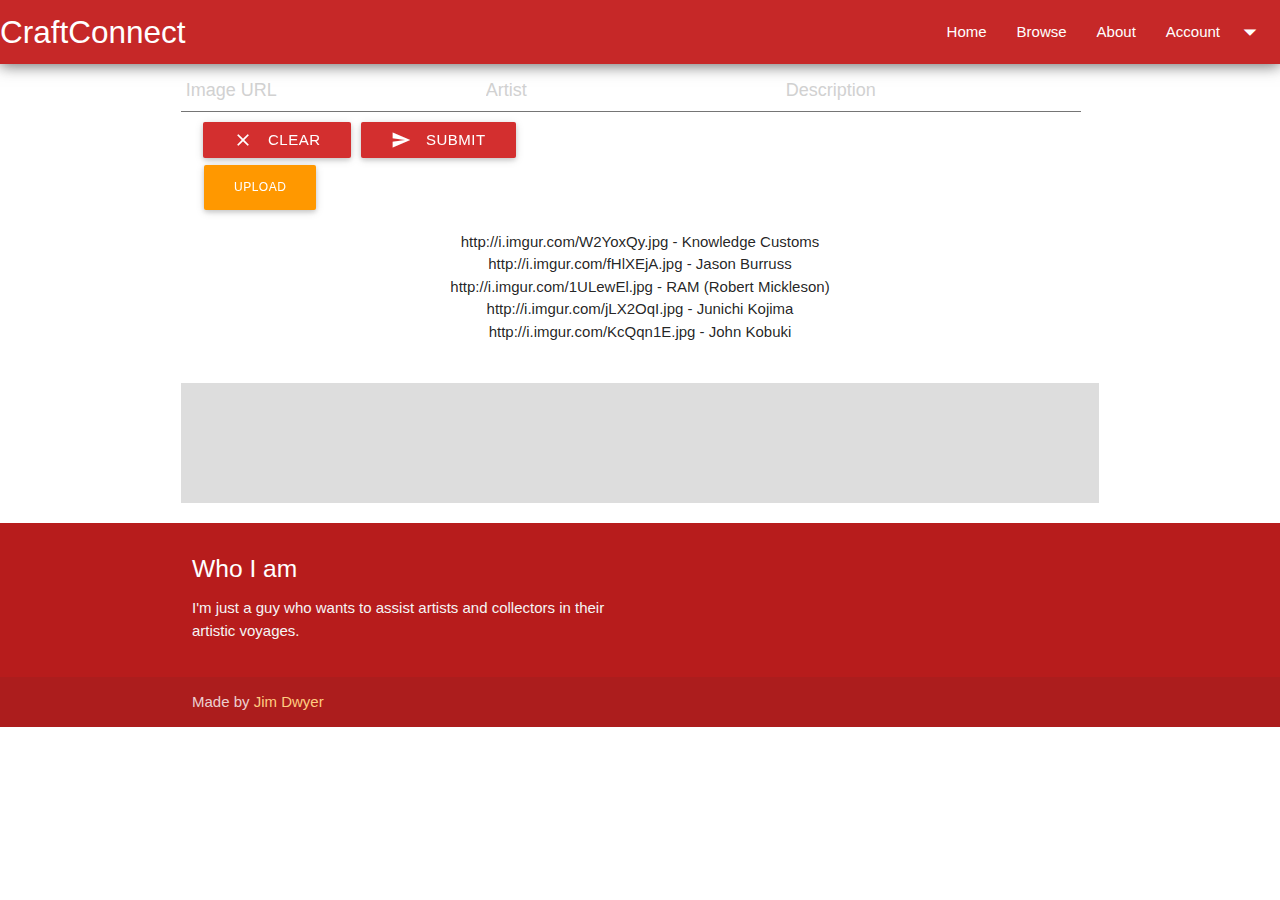
<file: browse.html>
<!DOCTYPE html>
<html lang="en">
    <head>
        <meta http-equiv="Content-Type" content="text/html; charset=UTF-8" />
        <meta name="viewport" content="width=device-width, initial-scale=1, maximum-scale=1.0" />
        <title>Artist Connect</title>
        <!-- CSS  -->
        <link href="https://fonts.googleapis.com/icon?family=Material+Icons" rel="stylesheet">
        <link href="css/materialize.css" type="text/css" rel="stylesheet" media="screen,projection" />
        <link href="css/style.css" type="text/css" rel="stylesheet" media="screen,projection" />
    </head>
    <body><div id="wrapper"></div>
    <ul id="dropdown1" class="dropdown-content">
        <li><a href="#!">Edit Profile</a></li>
        <li><a href="#!">Add Product</a></li>
        <li class="divider"></li>
        <li><a href="#!">Logout</a></li>
    </ul>
    <nav>
        <div class="nav-wrapper red darken-3">
            <a href="#!" class="brand-logo left">CraftConnect</a>
            <a href="#" data-activates="mobile-demo" class="button-collapse"><i class="material-icons">menu</i></a>
            <ul class="right hide-on-med-and-down">
                <li><a href="index.html">Home</a></li>
                <li><a href="browse.html">Browse</a></li>
                <li><a href="#">About</a></li>
                <!-- Dropdown Trigger -->
                <li><a class="dropdown-button" href="#!" data-activates="dropdown1">Account<i class="material-icons right">arrow_drop_down</i></a></li>
            </ul>
        </div>
    </nav>
    <!--Main Content Begin-->
    <div class="section no-pad-bot" id="index-banner">
        <br>
        <br>
        <div class="container">
            <div class="browse-container row">
                <div class="row">
                    <div class="col s12 center-align">
                        
                        <input name="src" class="input input-piece" id="src" placeholder="Image URL" />
                        <input name="artist" class="input input-piece" id="artist" placeholder="Artist" />
                        <input name="description" class="input input-piece" id="description" placeholder="Description" />
                        <div class="row">
                            <div class="col center-align">
                                <!--   <input type="submit" value="submit" id="submit" class="submit"> -->
                                <button class="btn waves-effect waves-light clear buttons red darken-2" type="clear" name="clear" id="clear">Clear
                                <i class="material-icons left">clear</i>
                                </button>
                                <button class="btn waves-effect waves-light submit buttons red darken-2 right" type="submit" name="submit" id="submit">Submit
                                <i class="material-icons left">send</i>
                                </button><div class="col center-align upload">
                                    <form action="#">
                                        <div class="file-field input-field">
                                            
                                            <div class="btn waves-effect waves-light orange">
                                                <span>Upload</span>
                                                <input type="file" />
                                            </div>
                                        </div>
                                    </form>
                                </div>
                                 
                               <!--  <input type="submit" value="clear" id="clear" class="clear" placeholder="clear"> -->
                                
                            </div></div>
                            
                        </div></div>
                        <div class="cheatsheet">
                            <p class="row center"><br /> http://i.imgur.com/W2YoxQy.jpg - Knowledge Customs <br />
                                http://i.imgur.com/fHlXEjA.jpg - Jason Burruss <br />
                                http://i.imgur.com/1ULewEl.jpg - RAM (Robert Mickleson)<br />
                                http://i.imgur.com/jLX2OqI.jpg - Junichi Kojima<br />
                            http://i.imgur.com/KcQqn1E.jpg - John Kobuki</p></div>
                            <div class="row upload">
                                </div>
                                <div class="grid">
                                    
                                    <!--  <figure class="effect-zoe" id="one">
                                        <img src="img/25.jpg" alt="img25" id="one" />
                                        <figcaption>
                                        <h2 class="piece-name">Creative <span>Zoe</span></h2>
                                        <p class="icon-links">
                                            <a href="#"><span class="icon-heart"></span></a>
                                            <a href="#"><span class="icon-eye"></span></a>
                                            <a href="#"><span class="icon-paper-clip"></span></a>
                                        </p>
                                        <p class="description">Zoe never had the patience of her sisters. She deliberately punched the bear in his face.</p>
                                        <input name="value" class="input-field" />
                                        
                                        
                                        </figcaption>
                                    </figure>
                                    <div class="row dropdown-rating">
                                        <a class='dropdown-button btn' href='#' data-activates='dropdown2'>Rate</a>
                                        <ul id='dropdown2' class='dropdown-content'>
                                            <li><a href="#!">1</a></li>
                                            <li><a href="#!">2</a></li>
                                            <li><a href="#!">3</a></li>
                                            <li><a href="#!">4</a></li>
                                            <li><a href="#!">5</a></li>
                                        </ul>
                                    </div> -->
                                </div>
                            </div>
                        </div>
                        <footer class="page-footer red darken-4">
                            <div class="container">
                                <div class="row">
                                    <div class="col l6 s12">
                                        <h5 class="white-text">Who I am</h5>
                                        <p class="grey-text text-lighten-4">I'm just a guy who wants to assist artists and collectors in their artistic voyages.</p>
                                    </div>
                                    <div class="col l3 s12">
                                       <!-- <h5 class="white-text">Settings</h5>
                                         <ul>
                                            <li><a class="white-text" href="#!">Link 1</a></li>
                                            <li><a class="white-text" href="#!">Link 2</a></li>
                                            <li><a class="white-text" href="#!">Link 3</a></li>
                                            <li><a class="white-text" href="#!">Link 4</a></li>
                                        </ul> -->
                                    </div>
                                    <div class="col l3 s12">
                                       <!--  <h5 class="white-text">Connect</h5>
                                        <ul>
                                            <li><a class="white-text" href="#!">Link 1</a></li>
                                            <li><a class="white-text" href="#!">Link 2</a></li>
                                            <li><a class="white-text" href="#!">Link 3</a></li>
                                            <li><a class="white-text" href="#!">Link 4</a></li>
                                        </ul> -->
                                    </div>
                                </div>
                            </div>
                            <div class="footer-copyright">
                                <div class="container">
                                    Made by <a class="orange-text text-lighten-3" href="http://heyjim89.github.io">Jim Dwyer</a>
                                </div>
                            </div>
                        </footer>
                        <!--  Scripts-->
                        <script src="https://cdnjs.cloudflare.com/ajax/libs/jquery/2.1.4/jquery.js"></script>
                        
                        <script src="js/materialize.js"></script>
                        <script src="js/init.js"></script>
                        <script src="js/main.js"></script>
                    </body>
                </html>
</file>
<file: css/style.css>
.icon-block {
    padding: 0 15px;
}
.icon-block .material-icons {
    font-size: inherit;
}
nav {
    position: fixed;
    z-index: 12;
    box-shadow: 0px 2px 14px 0px rgba(50, 50, 50, 0.7);
}
img:hover {
    box-shadow: 0px 5px 14px 0px rgba(50, 50, 50, 0.7);
}
* {
    box-sizing: border-box;
}
.upload{
    position:relative;
    margin-top:15px;
    left:5px;
}
.cheatsheet{
    position: relative;
    margin: 5px;

}
.input-field {
    margin-top: 3px;
    width: 60px;
    position: absolute;
    left: 18px;
    top: 35px;
    font-size: 12px;
    text-align: center;
}
.input-piece{
    margin-top:10px;
}

/* force scrollbar */

html {
    overflow-y: scroll;
}
body {
    font-family: sans-serif;
}
.grid {
    background: #DDD;
}
input               {
  font-size:18px;
  padding:10px 10px 10px 5px;
  display:inline-block;
  width:300px;
  border:none;
  border-bottom:1px solid #757575;
  float:left;
  color:#C62828;
}
input:focus         { outline:none; }
/* clear fix */
.dropdown-container{
    position: absolute;
      top: 10px;
  left: 10px;
    
}
.dropdown-rating{
    position: absolute;
 
}
.buttons{
    position: relative;
    margin:10px 10px 10px 0px;
    padding-bottom:auto;
}
.grid:after {
    content: '';
    display: block;
    clear: both;
}
.grid-sizer,
.grid-item {
    width: 33.333%;
}
.grid-item {
    float: left;
}
.grid-item img {
    display: block;
    max-width: 100%;
}
@font-face {
    font-weight: normal;
    font-style: normal;
    font-family: 'feathericons';
    src: url('../fonts/feathericons/feathericons.eot?-8is7zf');
    src: url('../fonts/feathericons/feathericons.eot?#iefix-8is7zf') format('embedded-opentype'), url('../fonts/feathericons/feathericons.woff?-8is7zf') format('woff'), url('../fonts/feathericons/feathericons.ttf?-8is7zf') format('truetype'), url('../fonts/feathericons/feathericons.svg?-8is7zf#feathericons') format('svg');
}
.grid {
    position: relative;
    margin: 0 auto;
    padding: 4em 4em 4em;
    max-width: 1000px;
    list-style: none;
    text-align: center;
}

/* Common style */

.grid figure {
    position: relative;
    float: left;
    overflow: hidden;
    margin: 0px 0%;
    min-width: 320px;
    max-width: 480px;
    max-height: 360px;
    width: 50%;
    background: #3085a3;
    text-align: center;
    cursor: pointer;
}
.grid figure img {
    position: relative;
    display: block;
    min-height: 100%;
    max-width: 100%;
    opacity: 0.8;
}
.grid figure figcaption {
    padding: 2em;
    color: #fff;
    text-transform: uppercase;
    font-size: 1.25em;
    -webkit-backface-visibility: hidden;
    backface-visibility: hidden;
}
.grid figure figcaption::before,
.grid figure figcaption::after {
    pointer-events: none;
}
.grid figure figcaption,
.grid figure figcaption > a {
    position: absolute;
    top: 0;
    left: 0;
    width: 100%;
    height: 100%;
}
.grid figure figcaption > a {
    z-index: 1000;
    text-indent: 200%;
    white-space: nowrap;
    font-size: 0;
    opacity: 0;
}
.grid figure h2 {
    word-spacing: -0.15em;
    font-weight: 300;
}
.grid figure h2 span {
    font-weight: 800;
}
.grid figure h2,
.grid figure p {
    margin: 0;
}
.grid figure p {
    letter-spacing: 1px;
    font-size: 68.5%;
}
figure.effect-zoe figcaption {
    top: auto;
    bottom: 0;
    padding: 1em;
    height: 3.75em;
    background: #fff;
    color: #3c4a50;
    -webkit-transition: -webkit-transform 0.35s;
    transition: transform 0.35s;
    -webkit-transform: translate3d(0, 100%, 0);
    transform: translate3d(0, 100%, 0);
}
figure.effect-zoe h2 {
    float: left;
    font-size: 16px;
}
figure.effect-zoe p.icon-links a {
    float: right;
    color: #3c4a50;
    font-size: 1.4em;
}
figure.effect-zoe:hover p.icon-links a:hover,
figure.effect-zoe:hover p.icon-links a:focus {
    color: #252d31;
}
figure.effect-zoe p.description {
    position: absolute;
    bottom: 8em;
    padding: 2em;
    color: #fff;
    text-transform: none;
    font-size: 90%;
    opacity: 0;
    -webkit-transition: opacity 0.35s;
    transition: opacity 0.35s;
    -webkit-backface-visibility: hidden;
    /* Fix for Chrome 37.0.2062.120 (Mac) */
}
figure.effect-zoe.star {
    position: absolute;
    bottom: 8em;
    padding: 2em;
    color: #fff;
    text-transform: none;
    font-size: 90%;
    opacity: 0;
    -webkit-transition: opacity 0.35s;
    transition: opacity 0.35s;
    -webkit-backface-visibility: hidden;
    /* Fix for Chrome 37.0.2062.120 (Mac) */
}
figure.effect-zoe h2,
figure.effect-zoe p.icon-links a {
    -webkit-transition: -webkit-transform 0.35s;
    transition: transform 0.35s;
    -webkit-transform: translate3d(0, 200%, 0);
    transform: translate3d(0, 200%, 0);
}
figure.effect-zoe p.icon-links a span::before {
    display: inline-block;
    padding: 8px 10px;
    font-family: 'feathericons';
    speak: none;
    -webkit-font-smoothing: antialiased;
    -moz-osx-font-smoothing: grayscale;
}
.icon-eye::before {
    content: '\e000';
}
.icon-paper-clip::before {
    content: '\e001';
}
.icon-heart::before {
    content: '\e024';
}
figure.effect-zoe h2 {
    display: inline-block;
}
figure.effect-zoe:hover p.description {
    opacity: 1;
}
figure.effect-zoe:hover figcaption,
figure.effect-zoe:hover h2,
figure.effect-zoe:hover p.icon-links a {
    -webkit-transform: translate3d(0, 0, 0);
    transform: translate3d(0, 0, 0);
}
figure.effect-zoe:hover h2 {
    -webkit-transition-delay: 0.05s;
    transition-delay: 0.05s;
}
figure.effect-zoe:hover p.icon-links a:nth-child(3) {
    -webkit-transition-delay: 0.1s;
    transition-delay: 0.1s;
}
figure.effect-zoe:hover p.icon-links a:nth-child(2) {
    -webkit-transition-delay: 0.15s;
    transition-delay: 0.15s;
}
figure.effect-zoe:hover p.icon-links a:first-child {
    -webkit-transition-delay: 0.2s;
    transition-delay: 0.2s;
}
</file>
